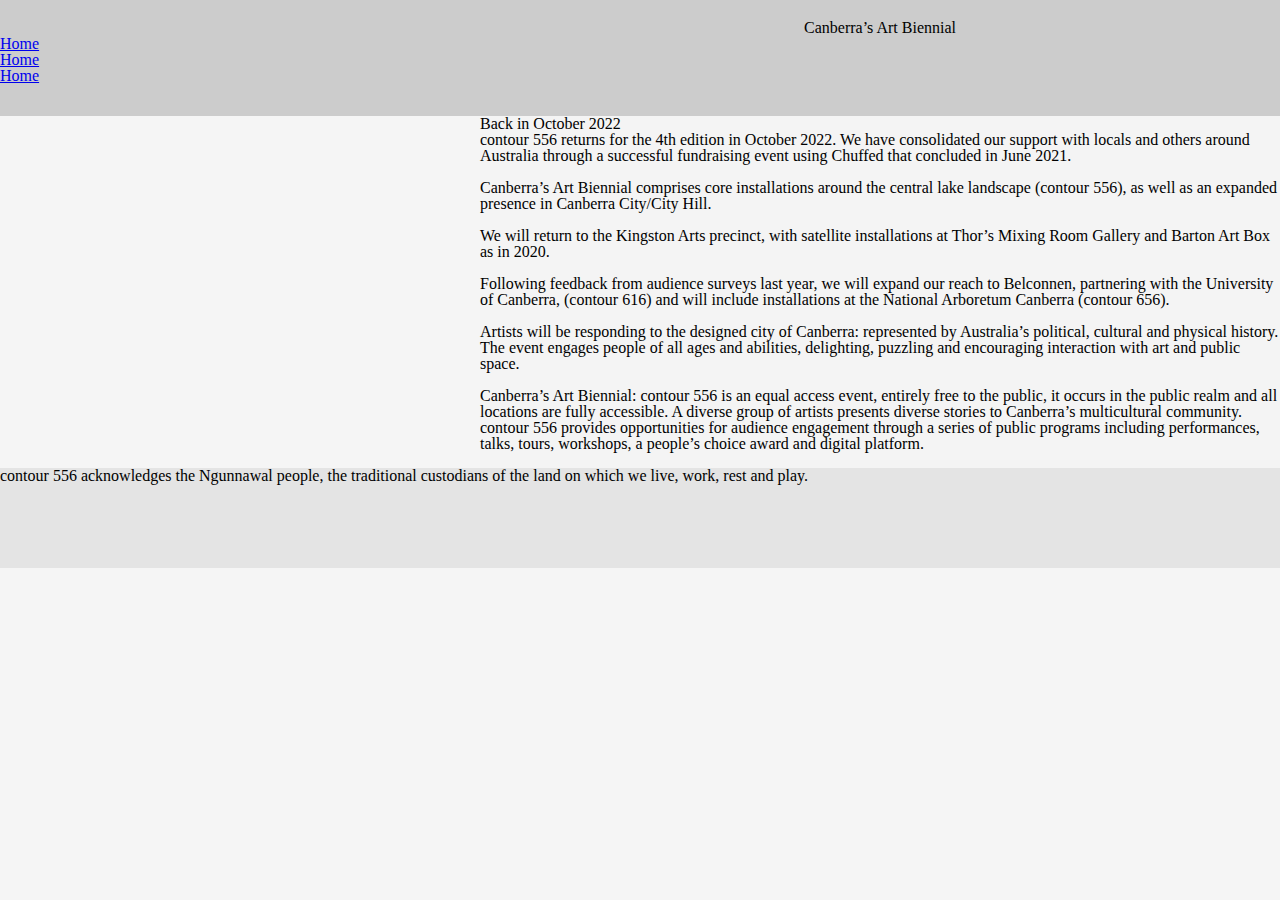
<file: index.html>
<!doctype html>
<html lang="en">

<head>
    <meta charset="utf-8">
    <title>CSS Grid example</title>
    <meta name="viewport" content="width=device-width,initial-scale=1">

    <link rel="stylesheet" href="assets/css/reset.css">
    <link rel="stylesheet" href="assets/css/styles.css">
</head>

<body>

    <div class="wrapper">
        <header class="header">
            <h1>Canberra’s Art Biennial</h1>
            
            <nav>
                <ul>
                    <li><a href="#">Home</a></li>
                    <li><a href="#">Home</a></li>
                    <li><a href="#">Home</a></li>
                    
                </ul>
            </nav>
            
            <div class="cart">
                <p>cart</p>
                </div>

        </header>

        <div class="main" role="main">

            <h2>Back in October 2022</h2>

            <p>contour 556 returns for the 4th edition in October 2022. We have consolidated our support with locals and others around Australia through a successful fundraising event using Chuffed that concluded in June 2021.</p>

            <p>Canberra’s Art Biennial comprises core installations around the central lake landscape (contour 556), as well as an expanded presence in Canberra City/City Hill.</p>

            <p>We will return to the Kingston Arts precinct, with satellite installations at Thor’s Mixing Room Gallery and Barton Art Box as in 2020.</p>

            <p>Following feedback from audience surveys last year, we will expand our reach to Belconnen, partnering with the University of Canberra, (contour 616) and will include installations at the National Arboretum Canberra (contour 656).</p>

            <p>Artists will be responding to the designed city of Canberra: represented by Australia’s political, cultural and physical history. The event engages people of all ages and abilities, delighting, puzzling and encouraging interaction with art and public space. </p>

            <p>Canberra’s Art Biennial: contour 556 is an equal access event, entirely free to the public, it occurs in the public realm and all locations are fully accessible. A diverse group of artists presents diverse stories to Canberra’s multicultural community. contour 556 provides opportunities for audience engagement through a series of public programs including performances, talks, tours, workshops, a people’s choice award and digital platform. </p>



        </div>
        <footer class="footer">
            <p>contour 556 acknowledges the Ngunnawal people, the traditional custodians of the land on which we live, work, rest and play.</p>
        </footer>
    </div>
    <!--! end of .wrapper -->

</body>

</html>
</file>
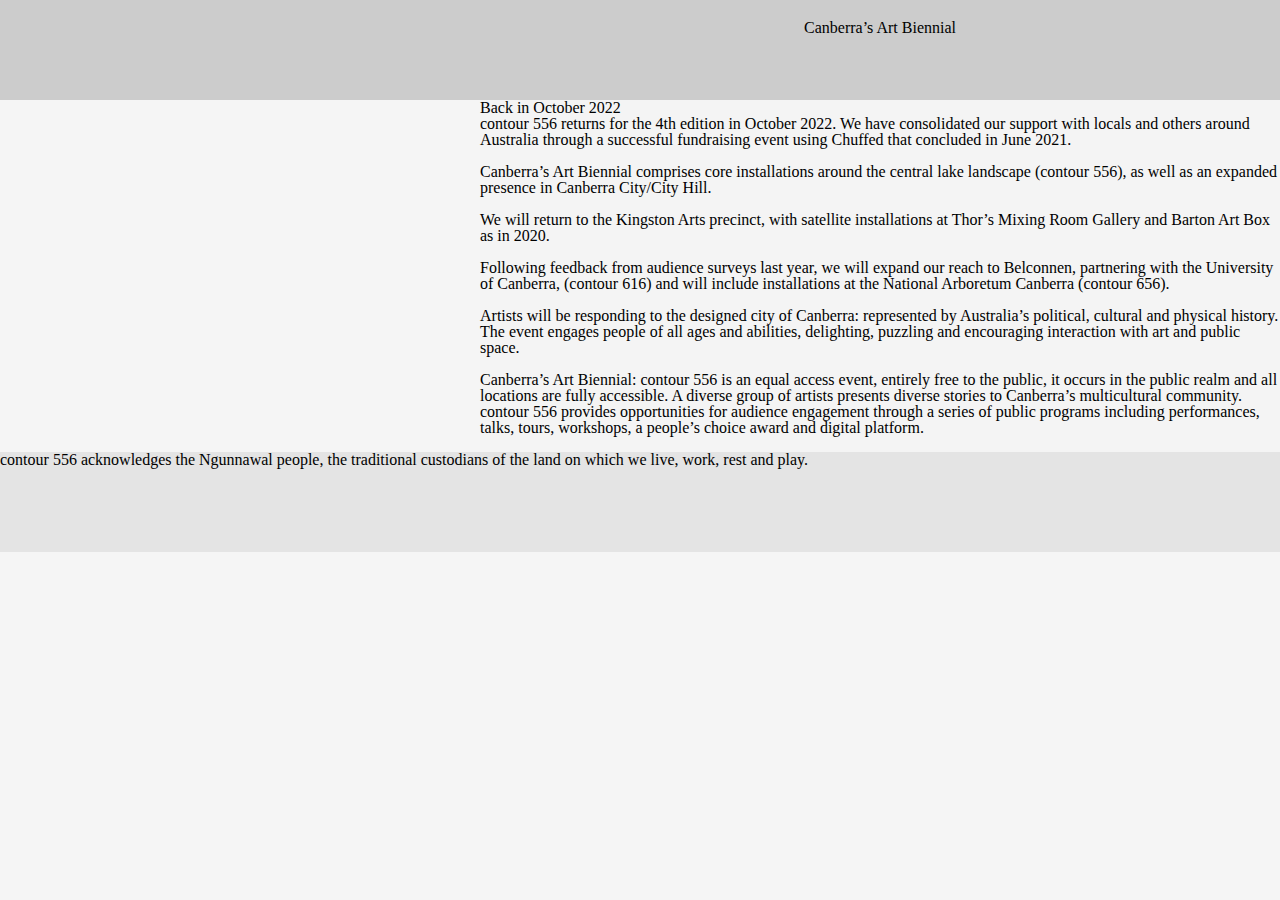
<file: week6/index.html>
<!doctype html>
<html lang="en">

<head>
    <meta charset="utf-8">
    <title>CSS Grid example</title>
    <meta name="viewport" content="width=device-width,initial-scale=1">

    <link rel="stylesheet" href="assets/css/reset.css">
    <link rel="stylesheet" href="assets/css/styles.css">
</head>

<body>

    <div class="wrapper">
        <header class="header">
            <h1>Canberra’s Art Biennial</h1>


        </header>

        <div class="main" role="main">

            <h2>Back in October 2022</h2>

            <p>contour 556 returns for the 4th edition in October 2022. We have consolidated our support with locals and others around Australia through a successful fundraising event using Chuffed that concluded in June 2021.</p>

            <p>Canberra’s Art Biennial comprises core installations around the central lake landscape (contour 556), as well as an expanded presence in Canberra City/City Hill.</p>

            <p>We will return to the Kingston Arts precinct, with satellite installations at Thor’s Mixing Room Gallery and Barton Art Box as in 2020.</p>

            <p>Following feedback from audience surveys last year, we will expand our reach to Belconnen, partnering with the University of Canberra, (contour 616) and will include installations at the National Arboretum Canberra (contour 656).</p>

            <p>Artists will be responding to the designed city of Canberra: represented by Australia’s political, cultural and physical history. The event engages people of all ages and abilities, delighting, puzzling and encouraging interaction with art and public space. </p>

            <p>Canberra’s Art Biennial: contour 556 is an equal access event, entirely free to the public, it occurs in the public realm and all locations are fully accessible. A diverse group of artists presents diverse stories to Canberra’s multicultural community. contour 556 provides opportunities for audience engagement through a series of public programs including performances, talks, tours, workshops, a people’s choice award and digital platform. </p>



        </div>
        <footer class="footer">
            <p>contour 556 acknowledges the Ngunnawal people, the traditional custodians of the land on which we live, work, rest and play.</p>
        </footer>
    </div>
    <!--! end of .wrapper -->

</body>

</html>
</file>
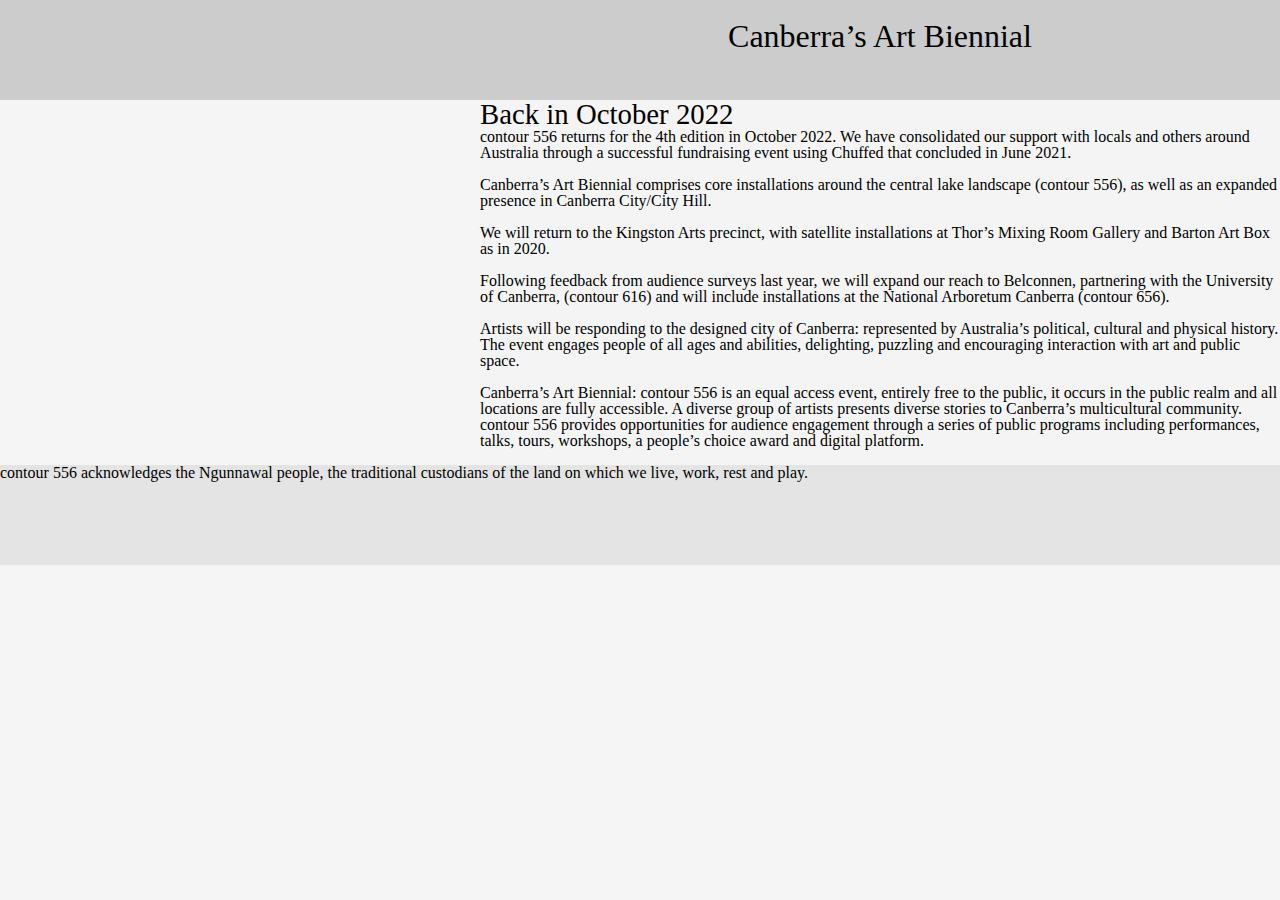
<file: week7/index.html>
<!doctype html>
<html lang="en">

<head>
    <meta charset="utf-8">
    <title>CSS Grid example</title>
    <meta name="viewport" content="width=device-width,initial-scale=1">

    <link rel="stylesheet" href="assets/css/reset.css">
    <link rel="stylesheet" href="assets/css/styles.css">
</head>

<body>

    <div class="wrapper">
        <header class="header">
            <h1>Canberra’s Art Biennial</h1>
            <nav></nav>

        </header>

        <div class="main" role="main">

            <h2>Back in October 2022</h2>

            <p>contour 556 returns for the 4th edition in October 2022. We have consolidated our support with locals and others around Australia through a successful fundraising event using Chuffed that concluded in June 2021.</p>

            <p>Canberra’s Art Biennial comprises core installations around the central lake landscape (contour 556), as well as an expanded presence in Canberra City/City Hill.</p>

            <p>We will return to the Kingston Arts precinct, with satellite installations at Thor’s Mixing Room Gallery and Barton Art Box as in 2020.</p>

            <p>Following feedback from audience surveys last year, we will expand our reach to Belconnen, partnering with the University of Canberra, (contour 616) and will include installations at the National Arboretum Canberra (contour 656).</p>

            <p>Artists will be responding to the designed city of Canberra: represented by Australia’s political, cultural and physical history. The event engages people of all ages and abilities, delighting, puzzling and encouraging interaction with art and public space. </p>

            <p>Canberra’s Art Biennial: contour 556 is an equal access event, entirely free to the public, it occurs in the public realm and all locations are fully accessible. A diverse group of artists presents diverse stories to Canberra’s multicultural community. contour 556 provides opportunities for audience engagement through a series of public programs including performances, talks, tours, workshops, a people’s choice award and digital platform. </p>



        </div>
        <footer class="footer">
            <p>contour 556 acknowledges the Ngunnawal people, the traditional custodians of the land on which we live, work, rest and play.</p>
        </footer>
    </div>
    <!--! end of .wrapper -->

</body>

</html>
</file>
<file: assets/css/styles.css>
body {
    background: whitesmoke;
}

.wrapper {
    
    
    display: grid;
    /* first, define the column count */
/*        grid-template-columns: 4fr 6fr 2fr;*/
    grid-template-columns: repeat(4, 1fr);
    
/*    2nd, define rows: first number min height, second max height */
    grid-auto-rows: minmax(100px, auto);
    
/*    column gap*/
    grid-column-gap: 10rem;
    
    grid-template-areas: 
        "h h h h h h h h h h h h"
        ". . . m m m m m m . . ."
        "f f f f f f f f f f f f";

}
.header {
/*    create named grid area*/
    grid-area: h;
    background: #ccc;
    
    display: flex;
    flex-direction: column;
}
.header h1 {
    text-align: center;
    padding-top: 20px;
}
.header .cart {
    align-self: flex-end;
}
.main {
    grid-area: m;
    background: #f4f4f4;
}
.footer {
    grid-area: f;
    background: #e4e4e4;
}
p {
    margin-bottom: 1rem;
}
</file>
<file: week6/assets/css/styles.css>
body {
    background: whitesmoke;
}

.wrapper {
    
    
    display: grid;
    /* first, define the column count */
/*        grid-template-columns: 4fr 6fr 2fr;*/
    grid-template-columns: repeat(4, 1fr);
    
/*    2nd, define rows: first number min height, second max height */
    grid-auto-rows: minmax(100px, auto);
    
/*    column gap*/
    grid-column-gap: 10rem;
    
    grid-template-areas: 
        "h h h h h h h h h h h h"
        ". . . m m m m m m . . ."
        "f f f f f f f f f f f f";

}
.header {
/*    create named grid area*/
    grid-area: h;
    background: #ccc;
}
.header h1 {
    text-align: center;
    padding-top: 20px;
}

.main {
    grid-area: m;
    background: #f4f4f4;
}
.footer {
    grid-area: f;
    background: #e4e4e4;
}
p {
    margin-bottom: 1rem;
}
</file>
<file: week7/assets/css/styles.css>
body {
    background: whitesmoke;
    font-size: 16px;
}

h1 {
    font-size: 2em;
}
h2 {
    font-size: 1.8em;
}
h3 {
    font-size: 1.6em;
}

.wrapper {
    
    
    display: grid;
    /* first, define the column count */
/*        grid-template-columns: 4fr 6fr 2fr;*/
    grid-template-columns: repeat(12, 1fr);
    
/*    2nd, define rows: first number min height, second max height */
    grid-auto-rows: minmax(100px, auto);
    
/*    column gap*/
    grid-column-gap: 10rem;
    
    grid-template-areas: 
        "h h h h h h h h h h h h"
        ". . . m m m m m m . . ."
        "f f f f f f f f f f f f";

}
.header {
/*    create named grid area*/
    grid-area: h;
    background: #ccc;
}
.header h1 {
    text-align: center;
    padding-top: 20px;
}

.main {
    grid-area: m;
    background: #f4f4f4;
}
.footer {
    grid-area: f;
    background: #e4e4e4;
}
p {
    margin-bottom: 1rem;
}

/* media queries */

@media (max-width: 48.750em) {
    p {
        color: red;
    }
    .main {
        background-color: pink;
    }
}

@media (max-width: 30em) {
    .main {
        background-color: orange;
        font-size: 5em;
    }
    
    .wrapper {
        grid-template-areas: 
        "h h h h h h h h h h h h"
        "m m m m m m m m m m m m"
        "f f f f f f f f f f f f";
    }

}
</file>
